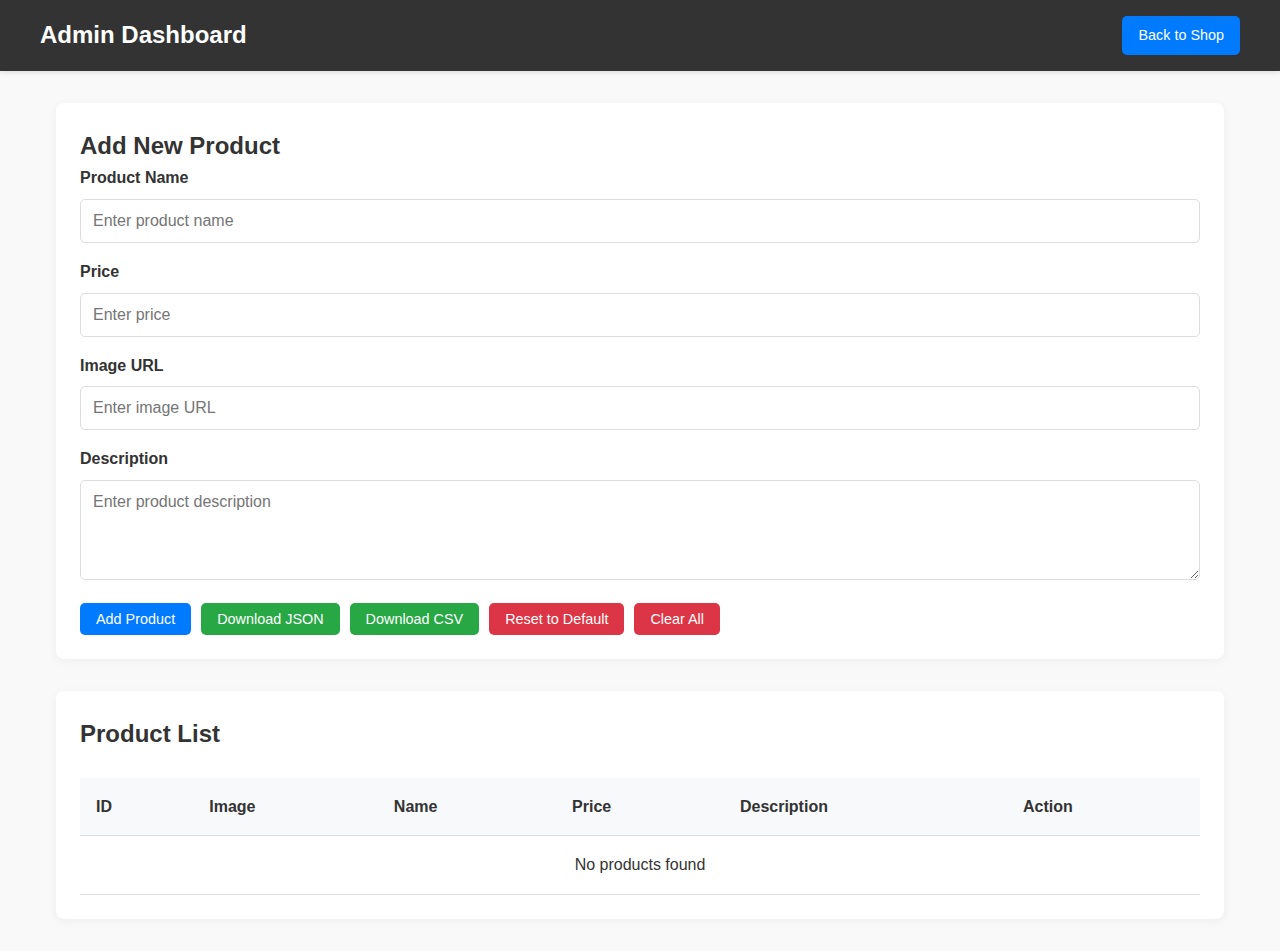
<file: COMPLETE WEBSITE STORE/admindash.html>
<!DOCTYPE html>
<html lang="en">
<head>
    <meta charset="UTF-8">
    <meta name="viewport" content="width=device-width, initial-scale=1.0">
    <title>Admin Dashboard</title>
    <style>
        :root {
            --primary-color: #007BFF;
            --secondary-color: #6c757d;
            --danger-color: #dc3545;
            --success-color: #28a745;
            --dark-color: #333;
            --light-color: #f8f9fa;
        }
        
        * {
            box-sizing: border-box;
            margin: 0;
            padding: 0;
        }
        
        body {
            font-family: 'Segoe UI', Tahoma, Geneva, Verdana, sans-serif;
            line-height: 1.6;
            color: #333;
            background-color: #f9f9f9;
        }
        
        header {
            background: var(--dark-color);
            color: white;
            padding: 1rem;
            box-shadow: 0 2px 5px rgba(0,0,0,0.1);
        }
        
        .header-container {
            max-width: 1200px;
            margin: 0 auto;
            display: flex;
            justify-content: space-between;
            align-items: center;
            flex-wrap: wrap;
        }
        
        h1 {
            font-size: 1.5rem;
        }
        
        .btn {
            display: inline-block;
            padding: 0.5rem 1rem;
            background: var(--primary-color);
            color: white;
            text-decoration: none;
            border-radius: 5px;
            font-size: 0.9rem;
            transition: all 0.3s ease;
            border: none;
            cursor: pointer;
        }
        
        .btn:hover {
            opacity: 0.9;
            transform: translateY(-2px);
        }
        
        .container {
            max-width: 1200px;
            margin: 2rem auto;
            padding: 0 1rem;
        }
        
        .admin-panel {
            background: white;
            border-radius: 8px;
            padding: 1.5rem;
            box-shadow: 0 2px 10px rgba(0,0,0,0.05);
            margin-bottom: 2rem;
        }
        
        .form-group {
            margin-bottom: 1rem;
        }
        
        label {
            display: block;
            margin-bottom: 0.5rem;
            font-weight: 600;
        }
        
        input, textarea, select {
            width: 100%;
            padding: 0.75rem;
            border: 1px solid #ddd;
            border-radius: 5px;
            font-family: inherit;
            font-size: 1rem;
        }
        
        textarea {
            min-height: 100px;
            resize: vertical;
        }
        
        .btn-group {
            display: flex;
            gap: 10px;
            flex-wrap: wrap;
            margin-top: 1rem;
        }
        
        .btn-primary {
            background: var(--primary-color);
        }
        
        .btn-success {
            background: var(--success-color);
        }
        
        .btn-danger {
            background: var(--danger-color);
        }
        
        .btn-secondary {
            background: var(--secondary-color);
        }
        
        table {
            width: 100%;
            border-collapse: collapse;
            margin-top: 1.5rem;
        }
        
        th, td {
            padding: 1rem;
            text-align: left;
            border-bottom: 1px solid #ddd;
        }
        
        th {
            background-color: var(--light-color);
            font-weight: 600;
        }
        
        tr:hover {
            background-color: #f5f5f5;
        }
        
        .product-image {
            max-width: 60px;
            max-height: 60px;
            border-radius: 4px;
        }
        
        .action-btn {
            padding: 0.5rem;
            border-radius: 4px;
            border: none;
            cursor: pointer;
            transition: all 0.2s;
        }
        
        .delete-btn {
            background: var(--danger-color);
            color: white;
        }
        
        .delete-btn:hover {
            background: #c82333;
        }
        
        @media (max-width: 768px) {
            table {
                display: block;
                overflow-x: auto;
            }
            
            .btn-group {
                flex-direction: column;
            }
            
            .btn {
                width: 100%;
            }
        }
        
        @media (max-width: 480px) {
            .header-container {
                flex-direction: column;
                text-align: center;
                gap: 1rem;
            }
            
            th, td {
                padding: 0.75rem 0.5rem;
                font-size: 0.9rem;
            }
        }
    </style>
</head>
<body>
    <header>
        <div class="header-container">
            <h1>Admin Dashboard</h1>
            <a href="index.html" class="btn">Back to Shop</a>
        </div>
    </header>

    <div class="container">
        <div class="admin-panel">
            <h2>Add New Product</h2>
            <div class="form-group">
                <label for="productName">Product Name</label>
                <input type="text" id="productName" placeholder="Enter product name" required>
            </div>
            <div class="form-group">
                <label for="productPrice">Price</label>
                <input type="number" id="productPrice" placeholder="Enter price" required>
            </div>
            <div class="form-group">
                <label for="productImage">Image URL</label>
                <input type="text" id="productImage" placeholder="Enter image URL">
            </div>
            <div class="form-group">
                <label for="productDescription">Description</label>
                <textarea id="productDescription" placeholder="Enter product description"></textarea>
            </div>
            <div class="btn-group">
                <button id="addProductBtn" class="btn btn-primary">Add Product</button>
                <button id="downloadJSON" class="btn btn-success">Download JSON</button>
                <button id="downloadCSV" class="btn btn-success">Download CSV</button>
                <button id="resetProducts" class="btn btn-danger">Reset to Default</button>
                <button id="clearProducts" class="btn btn-danger">Clear All</button>
            </div>
        </div>

        <div class="admin-panel">
            <h2>Product List</h2>
            <table>
                <thead>
                    <tr>
                        <th>ID</th>
                        <th>Image</th>
                        <th>Name</th>
                        <th>Price</th>
                        <th>Description</th>
                        <th>Action</th>
                    </tr>
                </thead>
                <tbody id="productTable"></tbody>
            </table>
        </div>
    </div>

    <script>
        let products = JSON.parse(localStorage.getItem('products')) || [];

        function renderProducts() {
            const table = document.getElementById('productTable');
            table.innerHTML = '';
            
            if (products.length === 0) {
                table.innerHTML = `<tr><td colspan="6" style="text-align: center;">No products found</td></tr>`;
                return;
            }

            products.forEach((product) => {
                table.innerHTML += `
                    <tr>
                        <td>${product.id}</td>
                        <td>${product.image ? `<img src="${product.image}" class="product-image">` : 'No Image'}</td>
                        <td>${product.name}</td>
                        <td>₦${product.price.toLocaleString()}</td>
                        <td>${product.description || '-'}</td>
                        <td><button class="action-btn delete-btn" onclick="deleteProduct(${product.id})">Delete</button></td>
                    </tr>
                `;
            });
        }

        function addProduct() {
            const name = document.getElementById('productName').value.trim();
            const price = parseFloat(document.getElementById('productPrice').value);
            const image = document.getElementById('productImage').value.trim();
            const description = document.getElementById('productDescription').value.trim();

            if (!name || isNaN(price)) {
                alert('Please enter valid product name and price');
                return;
            }

            const newId = products.length > 0 ? Math.max(...products.map(p => p.id)) + 1 : 1;
            
            products.push({ 
                id: newId,
                name: name, 
                price: price,
                image: image || null,
                description: description || null
            });
            
            localStorage.setItem('products', JSON.stringify(products));
            renderProducts();
            
            // Clear form
            document.getElementById('productName').value = '';
            document.getElementById('productPrice').value = '';
            document.getElementById('productImage').value = '';
            document.getElementById('productDescription').value = '';
            
            // Show success message
            alert('Product added successfully!');
        }

        function deleteProduct(id) {
            if (confirm('Are you sure you want to delete this product?')) {
                products = products.filter(product => product.id !== id);
                localStorage.setItem('products', JSON.stringify(products));
                renderProducts();
            }
        }

        function downloadProductsJSON() {
            if (products.length === 0) {
                alert('No products to download!');
                return;
            }

            const dataStr = "data:text/json;charset=utf-8," + encodeURIComponent(JSON.stringify(products, null, 2));
            const dlAnchorElem = document.createElement('a');
            dlAnchorElem.setAttribute("href", dataStr);
            dlAnchorElem.setAttribute("download", "products-list.json");
            document.body.appendChild(dlAnchorElem);
            dlAnchorElem.click();
            document.body.removeChild(dlAnchorElem);
        }

        function downloadProductsCSV() {
            if (products.length === 0) {
                alert('No products to download!');
                return;
            }

            // CSV header
            let csvContent = "ID,Name,Price,Description,Image URL\n";
            
            // CSV rows
            products.forEach(product => {
                csvContent += `"${product.id}","${escapeCsvValue(product.name)}","${product.price}","${escapeCsvValue(product.description || '')}","${escapeCsvValue(product.image || '')}"\n`;
            });
            
            // Create download link
            const encodedUri = encodeURI("data:text/csv;charset=utf-8," + csvContent);
            const link = document.createElement("a");
            link.setAttribute("href", encodedUri);
            link.setAttribute("download", "products-list.csv");
            document.body.appendChild(link);
            link.click();
            document.body.removeChild(link);
        }

        function escapeCsvValue(value) {
            if (value === null || value === undefined) return '';
            return value.toString()
                .replace(/"/g, '""') // escape double quotes
                .replace(/\n/g, ' '); // replace newlines with spaces
        }

        function resetToDefaultProducts() {
            if (confirm('This will replace all current products with default ones. Continue?')) {
                products = [];
                for (let i = 1; i <= 12; i++) {
                    products.push({
                        id: i,
                        name: 'Product ' + i,
                        price: (10000 + i * 500),
                        image: 'assets/images/product' + i + '.jpg',
                        description: 'Product description ' + i
                    });
                }
                localStorage.setItem('products', JSON.stringify(products));
                renderProducts();
                alert('Default products restored!');
            }
        }

        function clearAllProducts() {
            if (confirm('This will remove ALL products. Continue?')) {
                products = [];
                localStorage.setItem('products', JSON.stringify(products));
                renderProducts();
                alert('All products cleared!');
            }
        }

        document.addEventListener('DOMContentLoaded', () => {
            document.getElementById('addProductBtn').addEventListener('click', addProduct);
            document.getElementById('downloadJSON').addEventListener('click', downloadProductsJSON);
            document.getElementById('downloadCSV').addEventListener('click', downloadProductsCSV);
            document.getElementById('resetProducts').addEventListener('click', resetToDefaultProducts);
            document.getElementById('clearProducts').addEventListener('click', clearAllProducts);
            renderProducts();
        });
    </script>
</body>
</html>
</file>
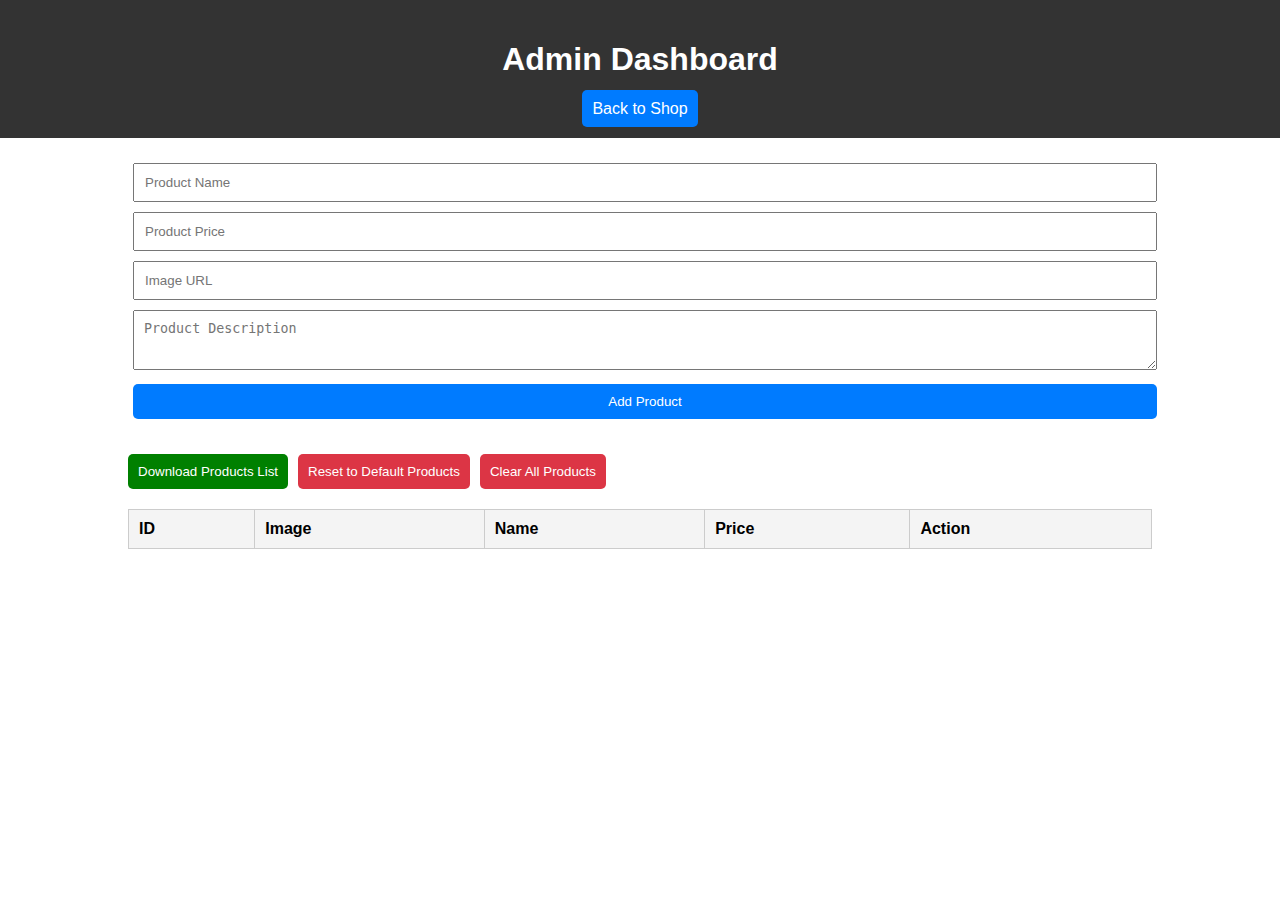
<file: COMPLETE WEBSITE STORE/adminversion.html>
<!DOCTYPE html>
<html lang="en">
<head>
    <meta charset="UTF-8">
    <meta name="viewport" content="width=device-width, initial-scale=1.0">
    <title>Admin Dashboard</title>
    <style>
        body { font-family: Arial, sans-serif; margin: 0; padding: 0; }
        header { background: #333; color: #fff; padding: 20px; text-align: center; }
        .admin-actions { width: 80%; margin: 20px auto; display: flex; flex-wrap: wrap; gap: 10px; }
        .add-product { width: 100%; margin-bottom: 20px; }
        .add-product input, .add-product textarea, .add-product button { padding: 10px; margin: 5px; width: 100%; box-sizing: border-box; }
        .add-product textarea { height: 60px; }
        .action-btn { background: #007BFF; color: white; padding: 10px; text-decoration: none; border-radius: 5px; border: none; cursor: pointer; }
        .download-btn { background: green; }
        .reset-btn { background: #dc3545; }
        table { width: 80%; margin: 20px auto; border-collapse: collapse; }
        th, td { border: 1px solid #ccc; padding: 10px; text-align: left; }
        th { background-color: #f4f4f4; }
        .product-image { max-width: 60px; max-height: 60px; }
    </style>
</head>
<body>
    <header>
        <h1>Admin Dashboard</h1>
        <a href="index.html" class="action-btn">Back to Shop</a>
    </header>

    <div class="admin-actions">
        <div class="add-product">
            <input type="text" id="productName" placeholder="Product Name" required>
            <input type="number" id="productPrice" placeholder="Product Price" required>
            <input type="text" id="productImage" placeholder="Image URL">
            <textarea id="productDescription" placeholder="Product Description"></textarea>
            <button id="addProductBtn" class="action-btn">Add Product</button>
        </div>

        <button id="downloadJSON" class="action-btn download-btn">Download Products List</button>
        <button id="resetProducts" class="action-btn reset-btn">Reset to Default Products</button>
        <button id="clearProducts" class="action-btn reset-btn">Clear All Products</button>
    </div>

    <table>
        <thead>
            <tr>
                <th>ID</th>
                <th>Image</th>
                <th>Name</th>
                <th>Price</th>
                <th>Action</th>
            </tr>
        </thead>
        <tbody id="productTable"></tbody>
    </table>

    <script>
        let products = JSON.parse(localStorage.getItem('products')) || [];

        function renderProducts() {
            const table = document.getElementById('productTable');
            table.innerHTML = '';
            products.forEach((product, index) => {
                table.innerHTML += `
                    <tr>
                        <td>${product.id}</td>
                        <td>${product.image ? `<img src="${product.image}" class="product-image">` : 'No Image'}</td>
                        <td>${product.name}</td>
                        <td>₦${product.price.toLocaleString()}</td>
                        <td><button onclick="deleteProduct(${product.id})">Delete</button></td>
                    </tr>
                `;
            });
        }

        function addProduct() {
            const name = document.getElementById('productName').value;
            const price = parseFloat(document.getElementById('productPrice').value);
            const image = document.getElementById('productImage').value;
            const description = document.getElementById('productDescription').value;

            if(!name || !price) {
                alert('Name and Price are required!');
                return;
            }

            const newId = products.length > 0 ? Math.max(...products.map(p => p.id)) + 1 : 1;
            
            products.push({ 
                id: newId,
                name: name, 
                price: price,
                image: image,
                description: description
            });
            
            localStorage.setItem('products', JSON.stringify(products));
            renderProducts();
            
            // Clear form
            document.getElementById('productName').value = '';
            document.getElementById('productPrice').value = '';
            document.getElementById('productImage').value = '';
            document.getElementById('productDescription').value = '';
        }

        function deleteProduct(id) {
            if(confirm('Are you sure you want to delete this product?')) {
                products = products.filter(product => product.id !== id);
                localStorage.setItem('products', JSON.stringify(products));
                renderProducts();
            }
        }

        function downloadProductsJSON() {
            const dataStr = "data:text/json;charset=utf-8," + encodeURIComponent(JSON.stringify(products, null, 2));
            const dlAnchorElem = document.createElement('a');
            dlAnchorElem.setAttribute("href", dataStr);
            dlAnchorElem.setAttribute("download", "products-list.json");
            dlAnchorElem.click();
        }

        function resetToDefaultProducts() {
            if(confirm('This will replace all current products with default ones. Continue?')) {
                products = [];
                for (let i = 1; i <= 12; i++) {
                    products.push({
                        id: i,
                        name: 'Product ' + i,
                        price: (10000 + i * 500),
                        image: 'assets/images/product' + i + '.jpg',
                        description: 'Product description ' + i
                    });
                }
                localStorage.setItem('products', JSON.stringify(products));
                renderProducts();
            }
        }

        function clearAllProducts() {
            if(confirm('This will remove ALL products. Continue?')) {
                products = [];
                localStorage.setItem('products', JSON.stringify(products));
                renderProducts();
            }
        }

        document.addEventListener('DOMContentLoaded', () => {
            document.getElementById('addProductBtn').addEventListener('click', addProduct);
            document.getElementById('downloadJSON').addEventListener('click', downloadProductsJSON);
            document.getElementById('resetProducts').addEventListener('click', resetToDefaultProducts);
            document.getElementById('clearProducts').addEventListener('click', clearAllProducts);
            renderProducts();
        });
    </script>
</body>
</html>
</file>
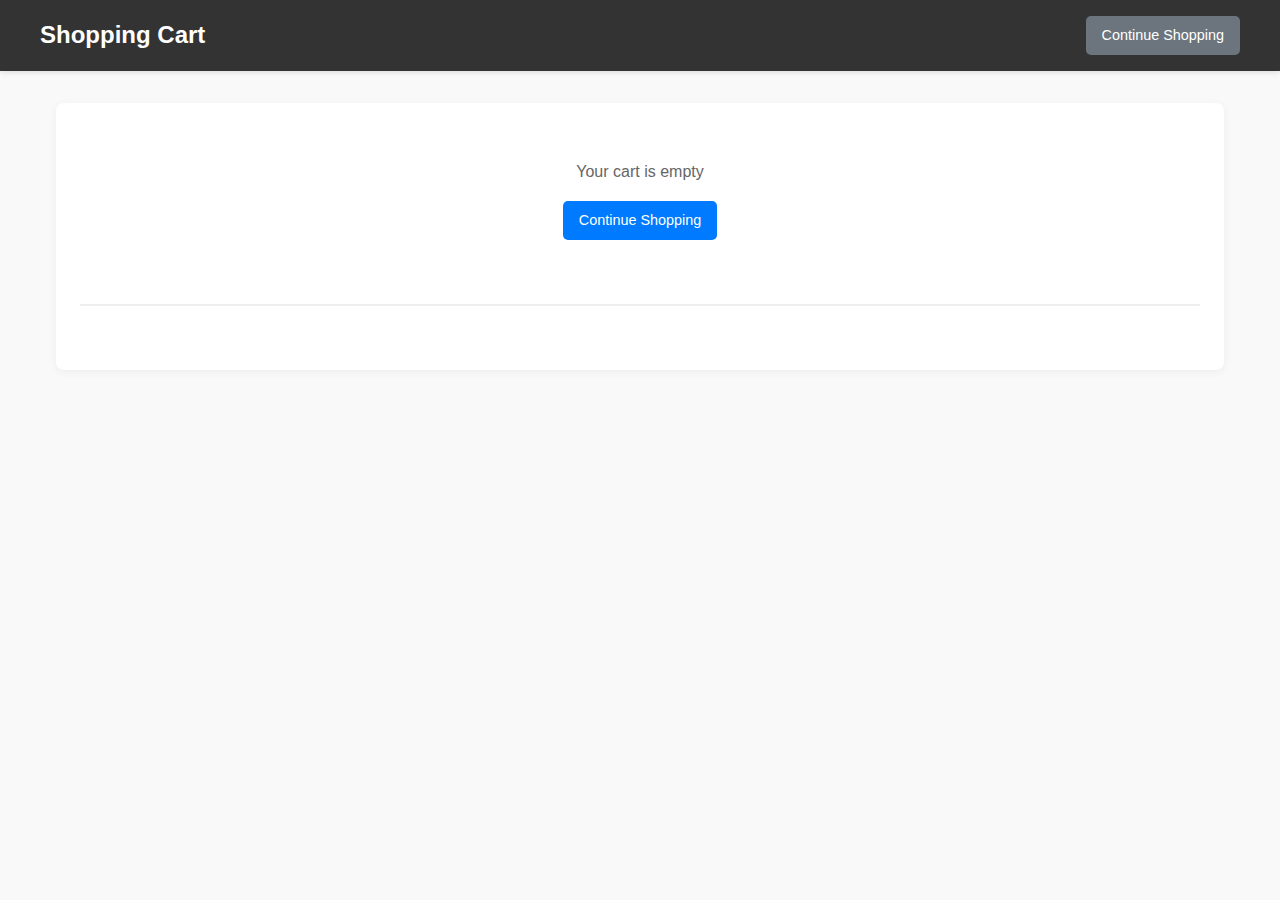
<file: COMPLETE WEBSITE STORE/card.html>
<!DOCTYPE html>
<html lang="en">
<head>
    <meta charset="UTF-8">
    <meta name="viewport" content="width=device-width, initial-scale=1.0">
    <title>Shopping Cart</title>
    <style>
        :root {
            --primary-color: #007BFF;
            --secondary-color: #6c757d;
            --danger-color: #dc3545;
            --success-color: #28a745;
            --dark-color: #333;
            --light-color: #f8f9fa;
        }
        
        * {
            box-sizing: border-box;
            margin: 0;
            padding: 0;
        }
        
        body {
            font-family: 'Segoe UI', Tahoma, Geneva, Verdana, sans-serif;
            line-height: 1.6;
            color: #333;
            background-color: #f9f9f9;
        }
        
        header {
            background: var(--dark-color);
            color: white;
            padding: 1rem;
            box-shadow: 0 2px 5px rgba(0,0,0,0.1);
        }
        
        .header-container {
            max-width: 1200px;
            margin: 0 auto;
            display: flex;
            justify-content: space-between;
            align-items: center;
            flex-wrap: wrap;
        }
        
        h1 {
            font-size: 1.5rem;
        }
        
        .btn {
            display: inline-block;
            padding: 0.5rem 1rem;
            background: var(--primary-color);
            color: white;
            text-decoration: none;
            border-radius: 5px;
            font-size: 0.9rem;
            transition: all 0.3s ease;
            border: none;
            cursor: pointer;
        }
        
        .btn:hover {
            opacity: 0.9;
            transform: translateY(-2px);
        }
        
        .btn-success {
            background: var(--success-color);
        }
        
        .btn-secondary {
            background: var(--secondary-color);
        }
        
        .container {
            max-width: 1200px;
            margin: 2rem auto;
            padding: 0 1rem;
        }
        
        .cart-container {
            background: white;
            border-radius: 8px;
            padding: 1.5rem;
            box-shadow: 0 2px 10px rgba(0,0,0,0.05);
        }
        
        .empty-cart {
            text-align: center;
            padding: 2rem;
            color: #666;
        }
        
        .empty-cart p {
            margin-bottom: 1rem;
        }
        
        .cart-items {
            margin-bottom: 2rem;
        }
        
        .cart-item {
            display: flex;
            justify-content: space-between;
            align-items: center;
            padding: 1rem 0;
            border-bottom: 1px solid #eee;
            flex-wrap: wrap;
        }
        
        .cart-item:last-child {
            border-bottom: none;
        }
        
        .item-info {
            display: flex;
            align-items: center;
            gap: 1rem;
            flex: 1;
            min-width: 250px;
        }
        
        .item-info img {
            width: 80px;
            height: 80px;
            object-fit: cover;
            border-radius: 5px;
        }
        
        .item-details h3 {
            margin-bottom: 0.5rem;
        }
        
        .item-details p {
            color: #666;
            font-weight: bold;
        }
        
        .item-controls {
            display: flex;
            align-items: center;
            gap: 0.5rem;
        }
        
        .quantity-control {
            display: flex;
            align-items: center;
            border: 1px solid #ddd;
            border-radius: 5px;
            overflow: hidden;
        }
        
        .quantity-btn {
            background: #f8f9fa;
            border: none;
            padding: 0.5rem;
            cursor: pointer;
            font-size: 1rem;
            width: 30px;
        }
        
        .quantity-btn:hover {
            background: #e9ecef;
        }
        
        .quantity {
            padding: 0.5rem;
            width: 40px;
            text-align: center;
            border: none;
            border-left: 1px solid #ddd;
            border-right: 1px solid #ddd;
        }
        
        .remove-btn {
            background: var(--danger-color);
            color: white;
            border: none;
            padding: 0.5rem 1rem;
            border-radius: 5px;
            cursor: pointer;
            transition: background 0.3s;
        }
        
        .remove-btn:hover {
            background: #c82333;
        }
        
        .item-total {
            font-weight: bold;
            min-width: 100px;
            text-align: right;
        }
        
        .cart-summary {
            text-align: right;
            margin-top: 2rem;
            padding-top: 1rem;
            border-top: 2px solid #eee;
        }
        
        .cart-summary p {
            margin-bottom: 0.5rem;
        }
        
        .total {
            font-size: 1.2rem;
            font-weight: bold;
            color: var(--dark-color);
        }
        
        .cart-actions {
            display: flex;
            justify-content: flex-end;
            gap: 1rem;
            margin-top: 1.5rem;
        }
        
        @media (max-width: 768px) {
            .item-info {
                min-width: 100%;
                margin-bottom: 1rem;
            }
            
            .item-controls {
                width: 100%;
                justify-content: space-between;
            }
            
            .item-total {
                text-align: right;
                width: 100%;
                margin-top: 1rem;
            }
        }
        
        @media (max-width: 480px) {
            .header-container {
                flex-direction: column;
                text-align: center;
                gap: 1rem;
            }
            
            .cart-actions {
                flex-direction: column;
            }
            
            .btn {
                width: 100%;
            }
        }
    </style>
</head>
<body>
    <header>
        <div class="header-container">
            <h1>Shopping Cart</h1>
            <a href="index.html" class="btn btn-secondary">Continue Shopping</a>
        </div>
    </header>

    <div class="container">
        <div class="cart-container">
            <div id="cartItems" class="cart-items">
                <!-- Cart items will be loaded here -->
            </div>

            <div id="cartSummary" class="cart-summary">
                <!-- Summary will be loaded here -->
            </div>

            <div class="cart-actions">
                <button id="clearCart" class="btn">Clear Cart</button>
                <a href="checkout.html" id="checkoutBtn" class="btn btn-success">Proceed to Checkout</a>
            </div>
        </div>
    </div>

    <script>
        document.addEventListener('DOMContentLoaded', () => {
            let cart = JSON.parse(localStorage.getItem('cart')) || [];
            const cartItems = document.getElementById('cartItems');
            const cartSummary = document.getElementById('cartSummary');
            const checkoutBtn = document.getElementById('checkoutBtn');
            const clearCartBtn = document.getElementById('clearCart');

            function renderCart() {
                if (cart.length === 0) {
                    cartItems.innerHTML = `
                        <div class="empty-cart">
                            <p>Your cart is empty</p>
                            <a href="index.html" class="btn">Continue Shopping</a>
                        </div>
                    `;
                    cartSummary.innerHTML = '';
                    checkoutBtn.style.display = 'none';
                    clearCartBtn.style.display = 'none';
                    return;
                }

                checkoutBtn.style.display = 'inline-block';
                clearCartBtn.style.display = 'inline-block';
                
                let html = '';
                let subtotal = 0;

                cart.forEach((item, index) => {
                    const quantity = item.quantity || 1;
                    const itemTotal = item.price * quantity;
                    subtotal += itemTotal;

                    html += `
                        <div class="cart-item">
                            <div class="item-info">
                                ${item.image ? `<img src="${item.image}" alt="${item.name}">` : ''}
                                <div class="item-details">
                                    <h3>${item.name}</h3>
                                    <p>₦${item.price.toLocaleString()}</p>
                                </div>
                            </div>
                            <div class="item-controls">
                                <div class="quantity-control">
                                    <button class="quantity-btn" onclick="updateQuantity(${index}, -1)">-</button>
                                    <input type="text" class="quantity" value="${quantity}" readonly>
                                    <button class="quantity-btn" onclick="updateQuantity(${index}, 1)">+</button>
                                </div>
                                <button class="remove-btn" onclick="removeItem(${index})">Remove</button>
                            </div>
                            <div class="item-total">₦${itemTotal.toLocaleString()}</div>
                        </div>
                    `;
                });

                cartItems.innerHTML = html;
                
                const total = subtotal;
                cartSummary.innerHTML = `
                    <p>Subtotal: ₦${subtotal.toLocaleString()}</p>
                    <p class="total">Total: ₦${total.toLocaleString()}</p>
                `;
            }

            window.updateQuantity = function(index, change) {
                const item = cart[index];
                item.quantity = (item.quantity || 1) + change;
                
                if (item.quantity < 1) {
                    if (confirm('Remove this item from cart?')) {
                        cart.splice(index, 1);
                    } else {
                        item.quantity = 1;
                    }
                }
                
                localStorage.setItem('cart', JSON.stringify(cart));
                renderCart();
                updateCartCounter();
            };

            window.removeItem = function(index) {
                if (confirm('Remove this item from cart?')) {
                    cart.splice(index, 1);
                    localStorage.setItem('cart', JSON.stringify(cart));
                    renderCart();
                    updateCartCounter();
                }
            };

            function clearCart() {
                if (confirm('Are you sure you want to clear your cart?')) {
                    cart = [];
                    localStorage.setItem('cart', JSON.stringify(cart));
                    renderCart();
                    updateCartCounter();
                }
            }

            function updateCartCounter() {
                // Update counter on shop page if it exists
                if (window.opener) {
                    window.opener.postMessage({ type: 'updateCartCount' }, '*');
                }
            }

            clearCartBtn.addEventListener('click', clearCart);
            renderCart();
        });
    </script>
</body>
</html>
</file>
